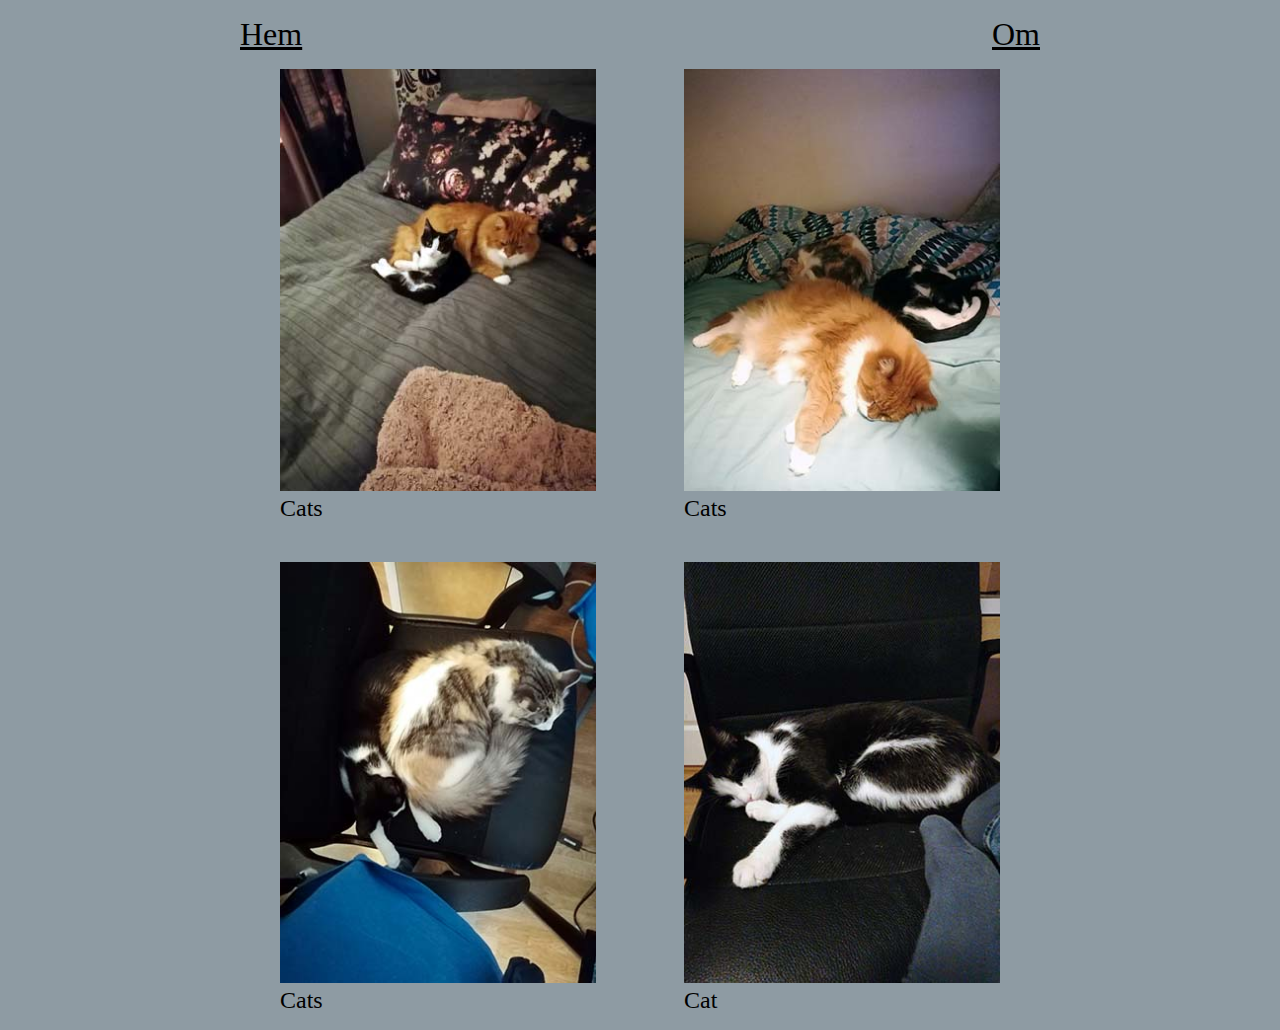
<file: index.html>
<!DOCTYPE html>
<html lang="sv">
<head>
    <meta charset="UTF-8">
    <meta http-equiv="X-UA-Compatible" content="IE=edge">
    <meta name="viewport" content="width=device-width, initial-scale=1.0">
    <title>Mina fina bilder</title>
    <link rel="stylesheet" href="css/style.css">
</head>
<body>
    <nav class="container">
        <ul>
            <li><a href="#">Hem</a></li>
            <li><a href="om.html">Om</a></li>
        </ul>
    </nav>
    <main class="container">
        <ul class="imagegrid">
            <li class="imagecard">    
                <figure>
                    <a href="cat1.html"><img src="assets/cat_1_2.jpg" alt="cats"></a>
                    <figcaption> Cats </figcaption>
                </figure>
            </li>
            <li class="imagecard"> 
                <figure>
                    <a href="cat2.html"><img src="assets/cats_2_2.jpg" alt="cats"></a>
                    <figcaption>Cats</figcaption>
                </figure>
            </li>
            <li class="imagecard">    
                <figure>
                    <a href="cat3.html"><img src="assets/cats_3_2.jpg" alt="cats"></a>
                    <figcaption> Cats </figcaption>
                </figure>
            </li>
            <li class="imagecard">    
                <figure>
                    <a href="cats4.html"><img src="assets/cats_4_2.jpg" alt="cats"></a>
                    <figcaption> Cat </figcaption>
                </figure>
            </li>
        </ul>        
        
    </main>
</body>
</html>
</file>
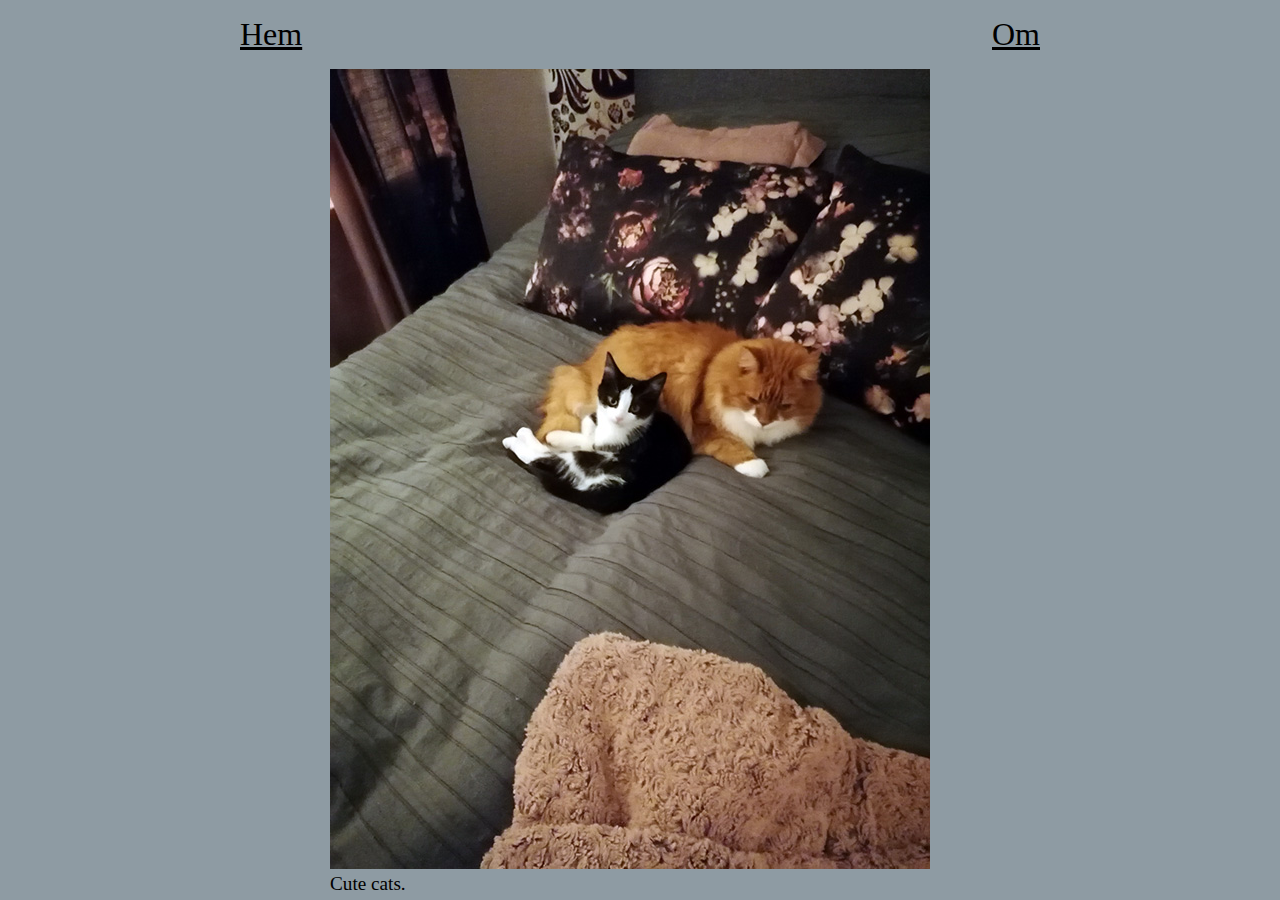
<file: cat1.html>
<!DOCTYPE html>
<html lang="sv">
<head>
    <meta charset="UTF-8">
    <meta http-equiv="X-UA-Compatible" content="IE=edge">
    <meta name="viewport" content="width=device-width, initial-scale=1.0">
    <title>Mina fina bilder</title>
    <link rel="stylesheet" href="css/style.css">
</head>
<body>
    <nav class="container">
        <ul>
            <li><a href="index.html">Hem</a></li>
            <li><a href="om.html">Om</a></li>
        </ul>
    </nav>
    <main class="container">
        <figure>
            <img src="assets/cats_1.jpg" alt="cat">
            <figcaption>
                Cute cats.
            </figcaption>
        </figure>
    </main>
</body>
</html>
</file>
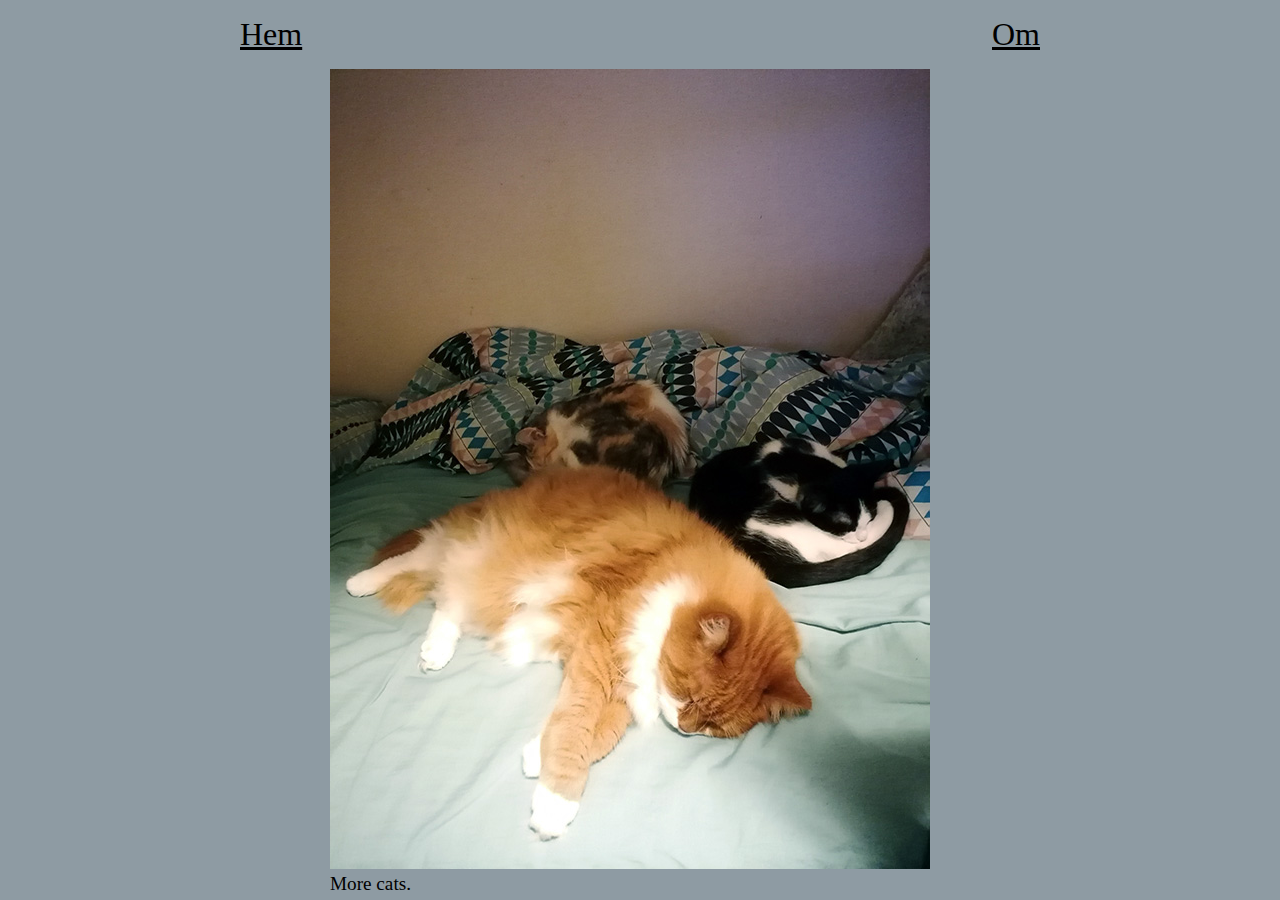
<file: cat2.html>
<!DOCTYPE html>
<html lang="sv">
<head>
    <meta charset="UTF-8">
    <meta http-equiv="X-UA-Compatible" content="IE=edge">
    <meta name="viewport" content="width=device-width, initial-scale=1.0">
    <title>Mina fina bilder</title>
    <link rel="stylesheet" href="css/style.css">
    
</head>
<body>
    <nav class="container">
        <ul>
            <li><a href="index.html">Hem</a></li>
            <li><a href="om.htmly6r4">Om</a></li>
        </ul>
    </nav>
    <main class="container">
        <figure>
            <img src="assets/cats_2.jpg" alt="cat">
            <figcaption>
                More cats.
            </figcaption>
        </figure>
        
    </main>
</body>
</html>
</file>
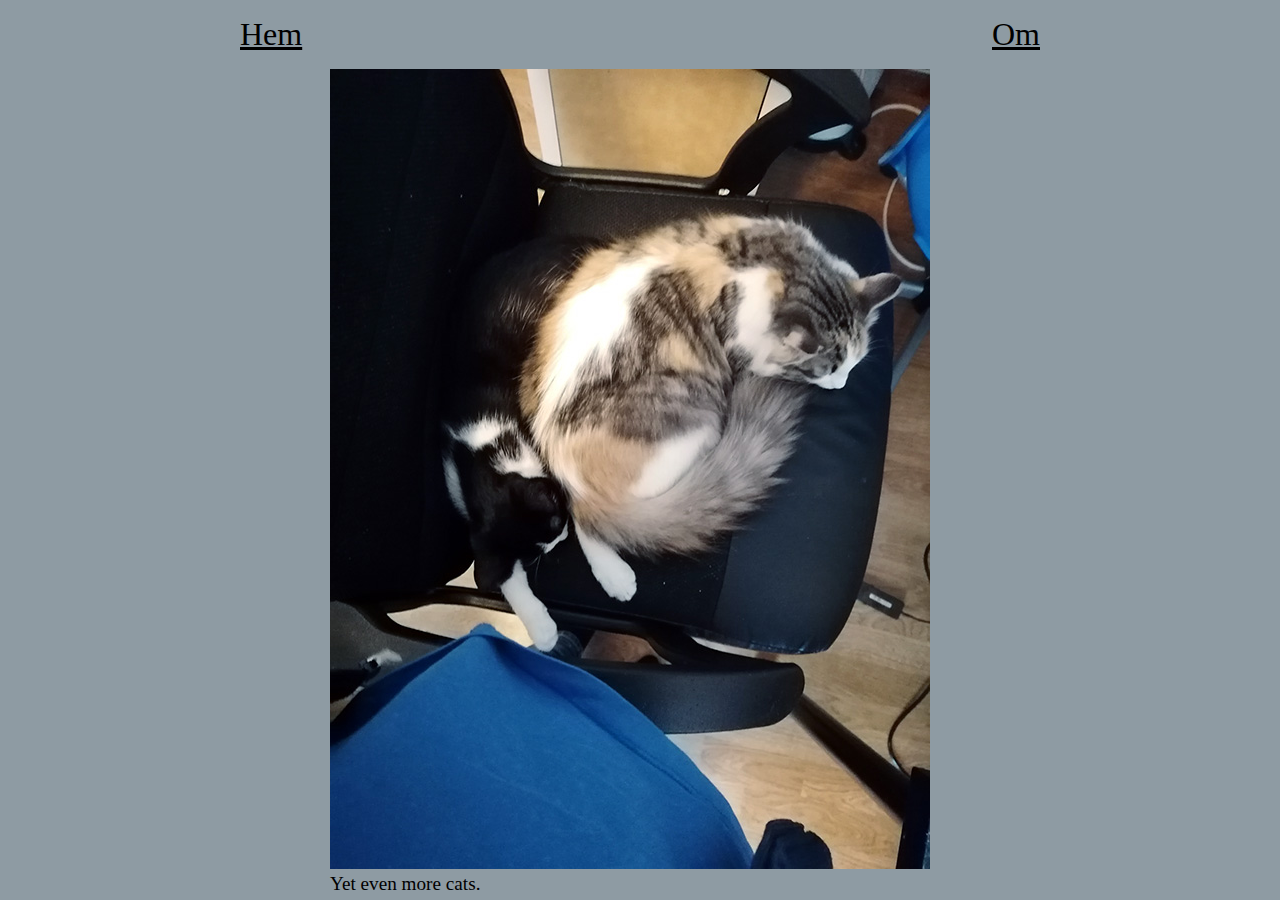
<file: cat3.html>
<!DOCTYPE html>
<html lang="sv">
<head>
    <meta charset="UTF-8">
    <meta http-equiv="X-UA-Compatible" content="IE=edge">
    <meta name="viewport" content="width=device-width, initial-scale=1.0">
    <title>Mina fina bilder</title>
    <link rel="stylesheet" href="css/style.css">
</head>
<body>
    <nav class="container">
        <ul>
            <li><a href="index.html">Hem</a></li>
            <li><a href="om.html">Om</a></li>
        </ul>
    </nav>
    <main class="container">
        <figure>
            <img src="assets/cats_3.jpg" alt="cat">
            <figcaption>
                Yet even more cats.
            </figcaption>
        </figure>
    </main>
</body>
</html>
</file>
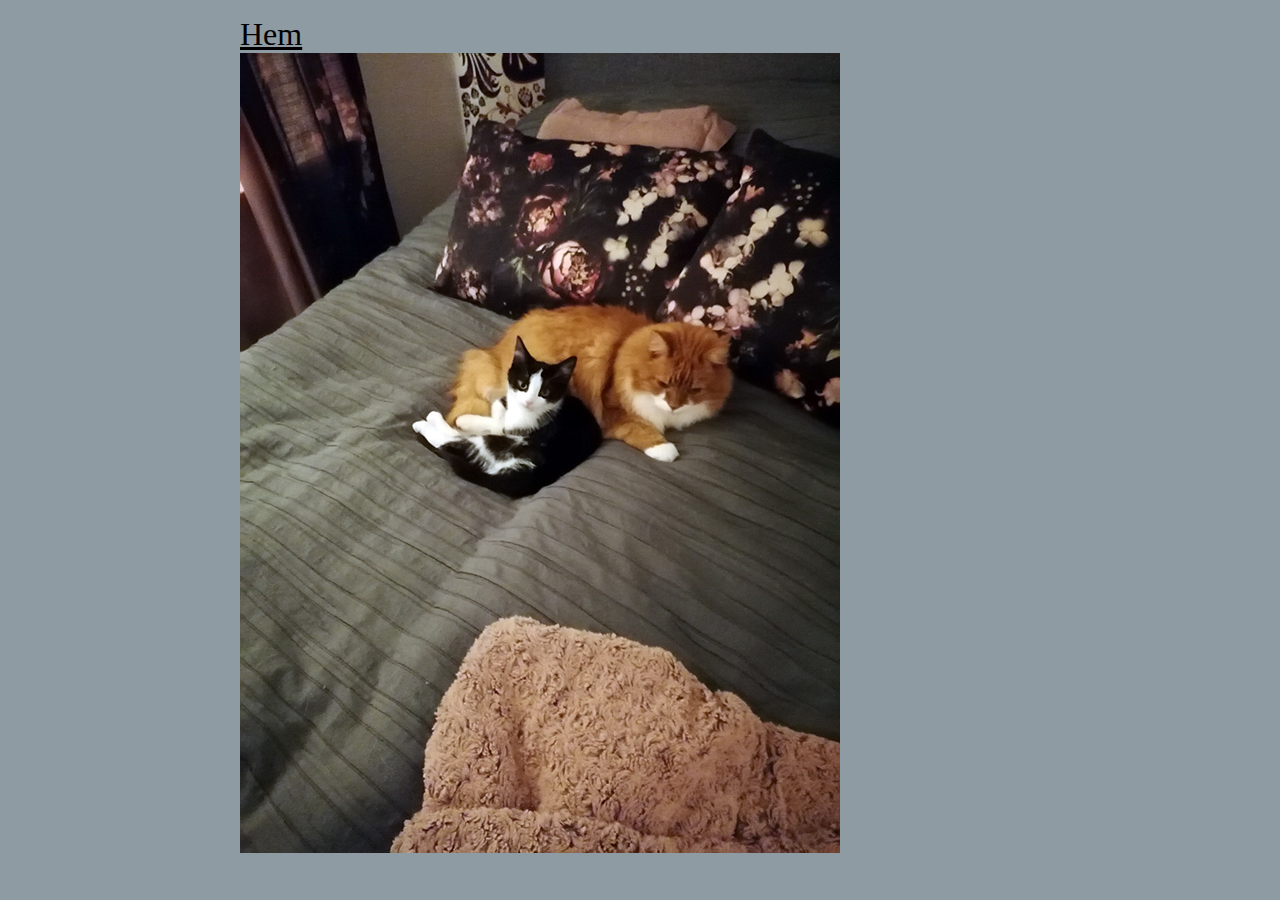
<file: cat_1.html>
<!DOCTYPE html>
<html lang="sv">
<head>
    <meta charset="UTF-8">
    <meta http-equiv="X-UA-Compatible" content="IE=edge">
    <meta name="viewport" content="width=device-width, initial-scale=1.0">
    <title>Mina fina bilder</title>
    <link rel="stylesheet" href="css/style.css">
</head>
<body>
    <nav class="container">
        <ul>
            <li>
                <a href="index.html">Hem</a>
            </li>
        </ul>
    </nav>
    <main class="container">
        <img src="assets/cats_1.jpg" alt="cat">
        
    </main>
</body>
</html>
</file>
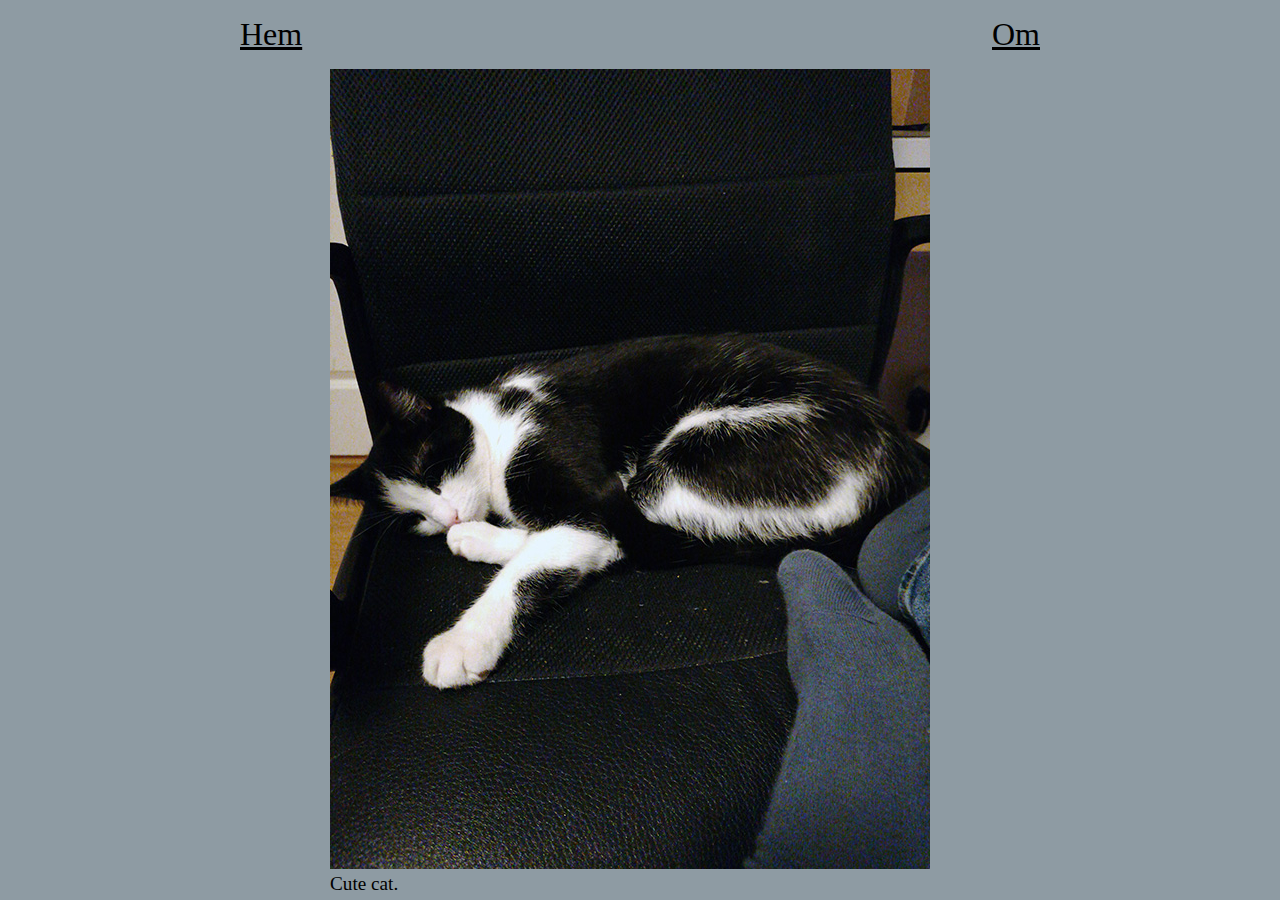
<file: cats4.html>
<!DOCTYPE html>
<html lang="sv">
<head>
    <meta charset="UTF-8">
    <meta http-equiv="X-UA-Compatible" content="IE=edge">
    <meta name="viewport" content="width=device-width, initial-scale=1.0">
    <title>Mina fina bilder</title>
    <link rel="stylesheet" href="css/style.css">
</head>
<body>
    <nav class="container">
        <ul>
            <li><a href="index.html">Hem</a></li>
            <li><a href="om.html">Om</a></li>
        </ul>
    </nav>
    <main class="container">
        <figure>
            <img src="assets/cats_4.jpg" alt="cat">
            <figcaption>
                Cute cat.
            </figcaption>
        </figure>
    </main>
</body>
</html>
</file>
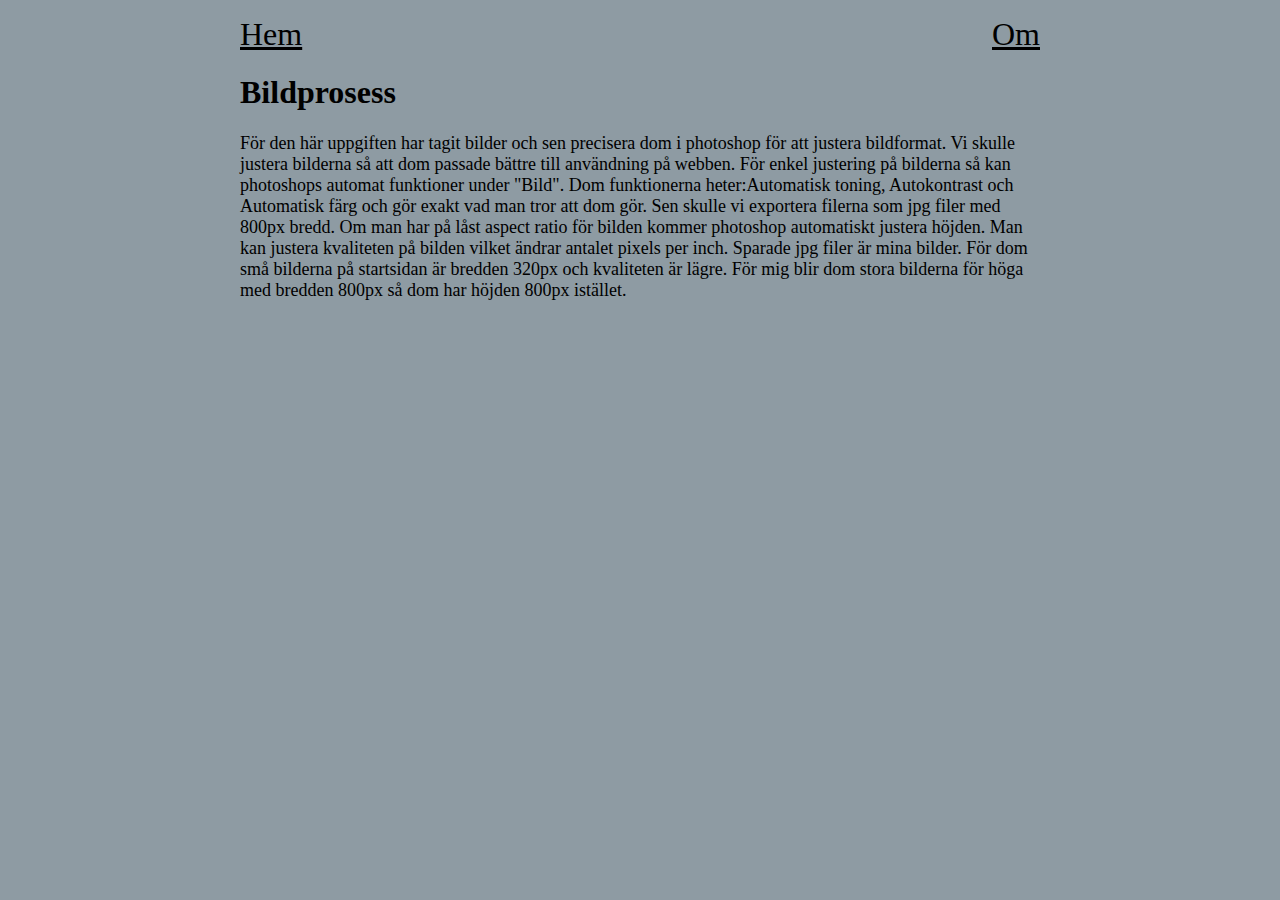
<file: om.html>
<!DOCTYPE html>
<html lang="en">
<head>
    <meta charset="UTF-8">
    <meta http-equiv="X-UA-Compatible" content="IE=edge">
    <meta name="viewport" content="width=device-width, initial-scale=1.0">
    <title>Om</title>
    <link rel="stylesheet" href="css/style.css">
</head>
<body>
    <nav class="container">
        <ul>
            <li><a href="index.html">Hem</a></li>
            <li><a href="#">Om</a></li>
        </ul>
    </nav>
    <main class="container">
        <h1>
            Bildprosess   
        </h1>
        <p>
            För den här uppgiften har tagit bilder och sen precisera dom i photoshop för att justera bildformat.
            Vi skulle justera bilderna så att dom passade bättre till användning på webben.
            För enkel justering på bilderna så kan photoshops automat funktioner under "Bild".
            Dom funktionerna heter:Automatisk toning, Autokontrast och Automatisk färg och gör exakt vad man tror att dom gör.
            Sen skulle vi exportera filerna som jpg filer med 800px bredd. Om man har på låst aspect ratio för bilden kommer photoshop automatiskt justera höjden.
            Man kan justera kvaliteten på bilden vilket ändrar antalet pixels per inch.
            Sparade jpg filer är mina bilder.
            För dom små bilderna på startsidan är bredden 320px och kvaliteten är lägre.
            För mig blir dom stora bilderna för höga med bredden 800px så dom har höjden 800px istället.

        </p>

    </main>
</body>
</html>
</file>
<file: css/style.css>
html,body{
margin: 0;
padding: 0;
height: 100vh;
background-color: rgb(142, 155, 163);
}

img{
    max-width: 100%;
}

.container{
    width: min(100ch, 100vw - 4rem);
    margin-inline: auto;
}

main > figure > img{
    padding: 0ch;
    margin: 0ch;
    padding-left: 50px;
}
main>figure>figcaption{
    font-size: 1.2rem;
    padding-left: 50px;
}

main>ul>li>figure>figcaption{
    font-size: 1.5rem;
}

ul{
    padding: 0;
    margin: 0;
    list-style: none;
}

nav>ul{
    font-size: 2rem;
    justify-content: space-between;
    align-items: center;
    display: flex;
    padding-top: 1rem;
    text-decoration: black;
    list-style: none;
    color: black;
    
}
nav>ul>li>a{
    color: black;
}

.imagegrid{
    display: grid;
    grid-template-columns: repeat(2, 1fr);
    grid-template-rows: auto;
    gap: 0.5rem;
    
}

p{
    font-size: large;
}
@media only screen and (max-width: 860px)  {    
        main>figure>img{
            padding-left: 0px   ;
        }
        main>figure>figcaption{
            padding-left: 0px;
        }
}
</file>
